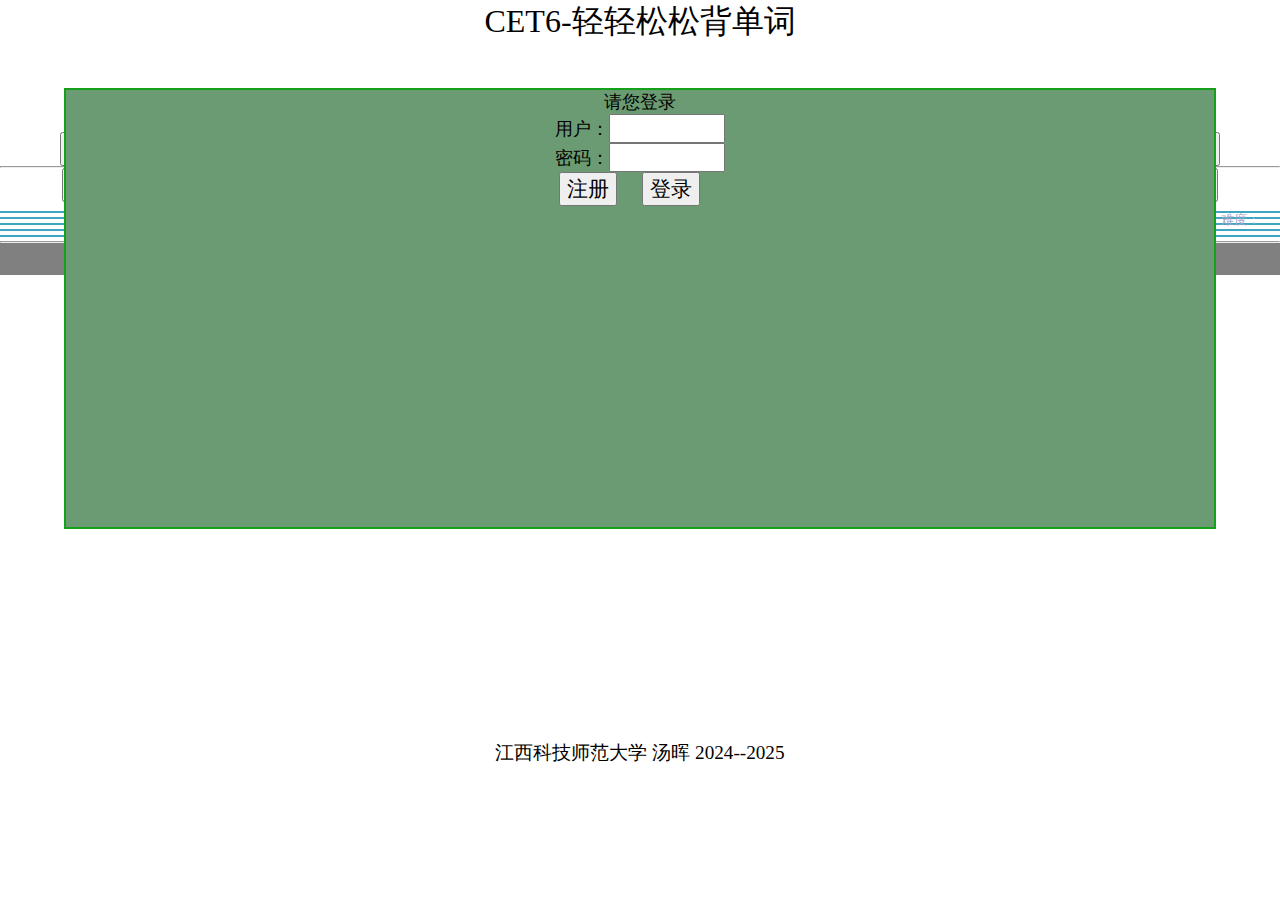
<file: index.html>
<!DOCTYPE html>
<html lang="en">
<head>
    <meta charset="UTF-8">
    <meta name="viewport" content="width=device-width, initial-scale=1.0">
    <title>轻松背单词--CET6</title>
</head>
<link rel="stylesheet" href="view.css">
<script src="model.js">
 </script>
<body>
    <header>
        <p id="title"> 
            CET6-轻轻松松背单词
        </p>
        <span id = 'response'>
        </span>
    </header>
    <nav>
        <button id="firstWord" class="small">开背单词</button>
        <button id="nextWord" class="small">继续背词</button>
        <button id="lastWord" class="small">最后单词</button>
        <hr/>
        <button id="saveWord" class="big">存储进度</button>
        <button id="reviewWord" class="big">复习单词</button>
    </nav>
    <main>
        <p id="en"></p>
         <span id ='level'>难度：</span>
        <p id="pn"></p>
        <p id="cn1" class="cn"></p>
        <p id="cn2" class="cn"></p>
        <p id="cn3" class="cn"></p>
        <p id="cn4" class="cn"></p>
        <p id="cn5" class="cn"></p>
       <hr/>
    <p id="log"></p>    
    </main>
    
    <footer>
        江西科技师范大学 汤晖 2024--2025
    </footer>
    <form>
        <p>
            请您登录
        </p>
        <p>用户：<input type="text" name="user"/></p>
        <p>密码：<input type="password" name="pass" /></p>
        <button id = "signIn">
           注册
        </button>
        <button id = "loginIn">
           登录
        </button>
    </form>
   <script src="controller.js">
  
   </script>
</body>
</html>
</file>
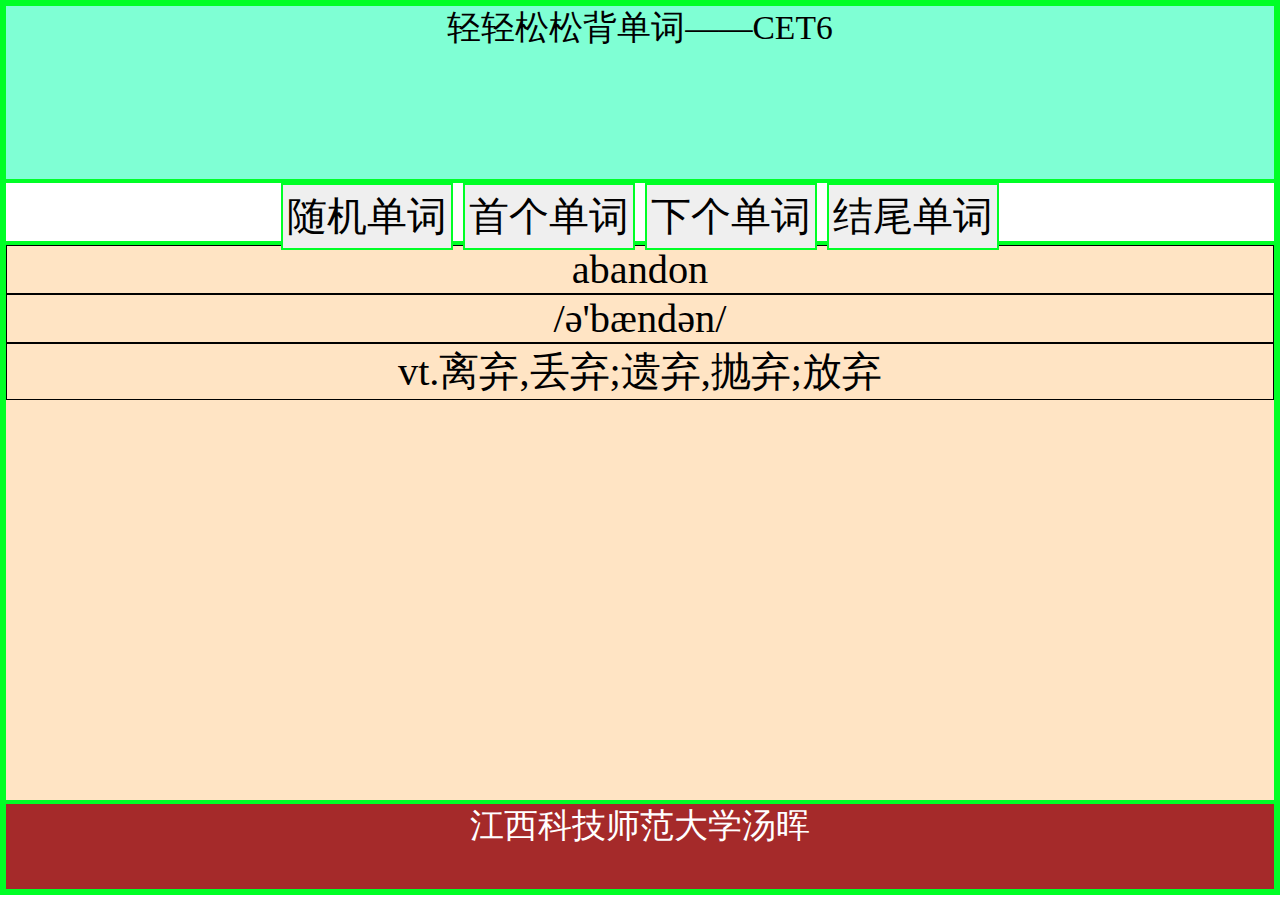
<file: 10.11.html>
<!DOCTYPE html>
<html lang="en">
<head>
    <meta charset="UTF-8">
    <meta name="viewport" content="width=device-width, initial-scale=1.0">
    <title>welcome to my CET APP</title>
    <style>
        *{
            border: 2px solid rgb(0, 255, 38) ; 
            margin: 0;
            padding: 0;
            text-align: center;
            box-sizing: border-box;
        }
        p{
            border: 1px solid black;
        }
        body{
            height: 99vh ;
            font-size: calc(0.5em + 2vw);
        }
        header{
            height: 20%;
            font-size: 1em;
            background-color: aquamarine;
        }
        nav{
            height: 7%;
            font-size: 1.2em;
        }
        main{
            height: 63% ;
            font-size: 1.2em;
            background-color: bisque;
        }
        footer{
            
            height: 10%;
            background-color: brown;
            color: white ;
        }
        button{
            padding: 0.1em;
            font-size: 1em;
        }
    </style>
    <script>
        //定义了全局变量，Model对象，用来给程序建立理解模型
        let Model = {} ; //每个对象实例，都会开辟一个独立的内存空间，用来存放数据
        //为应对较慢的网络环境，下面先直接给出20个单词的数据
        Model.cet6String = "a	/ei/	art.一(个);每一(个);(同类事物中)任一个\nabandon	/ə'bændən/	vt.离弃,丢弃;遗弃,抛弃;放弃\nabdomen	/æb'dəumen/	n.腹,下腹(胸部到腿部的部分)\nabatement	/ə'beitmənt/	n.减(免)税,打折扣,冲销\nabide	/ə'baid/	vi.(abode,abided)(by)遵守;坚持;vt.忍受,容忍\nability	/ə'biliti/	n.能力;本领;才能,才干;专门技能,天资\nable	/'eibl/	a.有(能力、时间、知识等)做某事,有本事的\nabnormal	/æb'nɔ:məl/	a.反常的,不正常的,不规则的\naboard	/ə'bɔ:d/	ad.&prep.在船(飞机、车)上;ad.上船(飞机、车)\nabolish	/ə'bɔliʃ/	vt.废除(法律、习惯等);取消\nabound	/ə'baund/	vi.大量存在;(~in,~with)充满,富于\nabout	/ə'baut/	ad.在周围;大约prep.关于;在周围a.准备\nabove	/ə'bʌv/	a.上述的ad.在上面,在前文prep.在..之上,高于\nabroad	/ə'brɔ:d/	ad.到国外,在国外;在传播,在流传\nabrupt	/ə'brʌpt/	a.突然的,出其不意的;(行为等)粗鲁无礼的\nabsence	/'æbsəns/	n.缺乏,不存在;缺席,不在场;缺席的时间\nabsent	/'æbsənt,æb'sent/	a.缺席的;缺乏的,不存在的;心不在焉的\nabsolute	/'æbsəlju:t/	a.绝对的,完全的;确实的,肯定的\nabsorb	/əb'sɔ:b,-'zɔ:b/	vt.吸收(水、光、蒸汽等）;使全神贯注;吞并/兼并\nabstract	/'æbstrækt/	a.抽象的n.摘要,文摘,梗概vt.提取;摘录要点" ;
        //把字符串处理成单词对象，存放到Model.CET6内
        Model.CET6 = [] ;
      { //局部代码块，处理单词数据，避免引入全局变量
         let arr = Model.cet6String.split('\n') ;
         for(let i=0; i< arr.length ; i++){
             let s = arr[i] ;
             let word = {} ;
             let wordArr = s.split('\t') ;
                 word.en = wordArr[0] ;
                 word.pn = wordArr[1] ;
                 word.cn = wordArr[2] ;
             Model.CET6.push(word) ;    
         }
       }//局部代码块结束，结束后，结果Model.CET6数组存放了“单词对象”组成的数据
              
    </script>
</head>
<body>
    <header>
      轻轻松松背单词——CET6
    </header>
    <nav>
       <button id="randWord">随机单词</button>
       <button id="firstWord">首个单词</button>
       <button id="nextWord">下个单词</button>
       <button id="lastWord">结尾单词</button>
     </nav>
    <main>
      <p id="en">abandon</p>
      <p id="pn">/ə'bændən/</p>
      <p id="cn">vt.离弃,丢弃;遗弃,抛弃;放弃</p>
    </main>

    <footer>
      江西科技师范大学汤晖
    </footer>
    <script>
     

     let UI = {} ;
      UI.log = function(s){
       select('footer').textContent = s ;
      } ;
     UI.printWord = function(word){ //word是单词对象的数据结构word.en，word.pn，word.cn
        select('p#en').textContent = word.en ;
        select('p#pn').textContent = word.pn ;
        select('p#cn').textContent = word.cn ;
     } ;
     select('button#firstWord').onclick = function(){
          let CET6 =  Model.CET6 ;
          let word = CET6[0] ;
          UI.printWord(word);
          UI.log('你选中了第 1 个单词');
       } ;
    select('button#lastWord').onclick = function(){
          let CET6 =  Model.CET6 ;
          let word = CET6[CET6.length -1] ;
          UI.printWord(word);
          UI.log('你选中了最后一个单词');
       } ;
       select('button#randWord').onclick = function(){
          let CET6 =  Model.CET6 ;
          let rand = Math.floor( Math.random() * CET6.length );
          let word = CET6[rand] ;
          UI.printWord(word);
          UI.log('你随机选中了第 '+(rand+1)+' 个单词');
       } ;
       select('button#nextWord').onclick = function(){
          let word = {en: 'sorry ' , pn: 'so ri' , cn:'不好意思！' } ;
          UI.printWord(word);
          UI.log('你选中的按钮，我暂时还不会写代码');
       } ;
     function select(selector){
        let dom = document.querySelector(selector) ;
        return dom ;
      }
    </script>
    
</body>
</html>
</file>
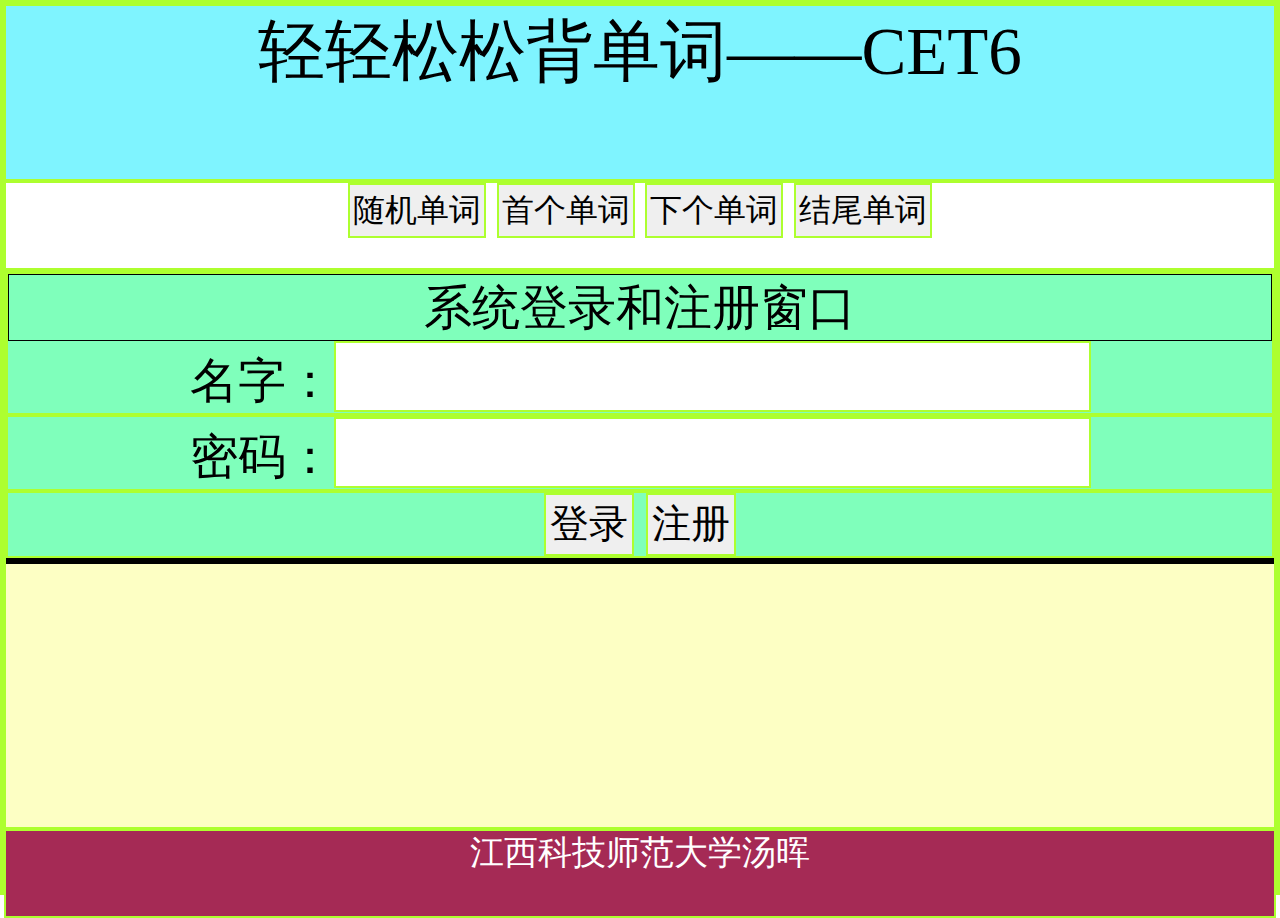
<file: 10.19.html>
<!DOCTYPE html>
<html lang="en">
<head>
    <meta charset="UTF-8">
    <meta name="viewport" content="width=device-width, initial-scale=1.0">
    <title>轻轻松松背单词--CET6</title>
    <style>
        *{
            border: 2px solid greenyellow ; 
            margin: 0;
            padding: 0;
            text-align: center;
            box-sizing: border-box;
        }
        p{
            border: 1px solid black;
        }
        body{
            height: 99vh ;
            font-size: calc(0.5em + 2vw);
        }
        header{
            height: 20%;
            font-size: 2em;
            background-color: rgb(127, 244, 255);
        }
        nav{
            height: 10%;
            font-size: 1.2em;
        }
        main{
            height: 63% ;
            font-size: 1.2em;
            background-color: rgb(253, 255, 196);
        }
        footer{
            
            height: 10%;
            background-color: rgb(165, 42, 85);
            color: white ;
        }
        button{
            padding: 0.1em;
            font-size: 0.8em;

        }
        form{
            font-size: 1.2em;
            background-color: rgb(127, 255, 187);
        }
        form input{
            font-size: 1.2em;
        }
    </style>
    <script>
        //定义了全局变量，Model对象，用来给程序建立理解模型
        let Model = {} ; //每个对象实例，都会开辟一个独立的内存空间，用来存放数据
        //为应对较慢的网络环境，下面先直接给出20个单词的数据
        Model.cet6String = "a	/ei/	art.一(个);每一(个);(同类事物中)任一个\nabandon	/ə'bændən/	vt.离弃,丢弃;遗弃,抛弃;放弃\nabdomen	/æb'dəumen/	n.腹,下腹(胸部到腿部的部分)\nabatement	/ə'beitmənt/	n.减(免)税,打折扣,冲销\nabide	/ə'baid/	vi.(abode,abided)(by)遵守;坚持;vt.忍受,容忍\nability	/ə'biliti/	n.能力;本领;才能,才干;专门技能,天资\nable	/'eibl/	a.有(能力、时间、知识等)做某事,有本事的\nabnormal	/æb'nɔ:məl/	a.反常的,不正常的,不规则的\naboard	/ə'bɔ:d/	ad.&prep.在船(飞机、车)上;ad.上船(飞机、车)\nabolish	/ə'bɔliʃ/	vt.废除(法律、习惯等);取消\nabound	/ə'baund/	vi.大量存在;(~in,~with)充满,富于\nabout	/ə'baut/	ad.在周围;大约prep.关于;在周围a.准备\nabove	/ə'bʌv/	a.上述的ad.在上面,在前文prep.在..之上,高于\nabroad	/ə'brɔ:d/	ad.到国外,在国外;在传播,在流传\nabrupt	/ə'brʌpt/	a.突然的,出其不意的;(行为等)粗鲁无礼的\nabsence	/'æbsəns/	n.缺乏,不存在;缺席,不在场;缺席的时间\nabsent	/'æbsənt,æb'sent/	a.缺席的;缺乏的,不存在的;心不在焉的\nabsolute	/'æbsəlju:t/	a.绝对的,完全的;确实的,肯定的\nabsorb	/əb'sɔ:b,-'zɔ:b/	vt.吸收(水、光、蒸汽等）;使全神贯注;吞并/兼并\nabstract	/'æbstrækt/	a.抽象的n.摘要,文摘,梗概vt.提取;摘录要点" ;
        //将来在这里，用fetch异步读取三个网上的单词文本
        //把字符串处理成单词对象，存放到Model.CET6内
        Model.CET6 = [] ;
        Model.users = [ {userName: 'Mike' , passWord: '1234'} ] ;
        Model.pos = 0 ;
      { //局部代码块，处理单词数据，避免引入全局变量
         let arr = Model.cet6String.split('\n') ;
         for(let i=0; i< arr.length ; i++){
             let s = arr[i] ;
             let word = {} ;
             let wordArr = s.split('\t') ;
                 word.en = wordArr[0] ;
                 word.pn = wordArr[1] ;
                 word.cn = wordArr[2] ;
             Model.CET6.push(word) ;    
         }
       }//局部代码块结束，结束后，结果Model.CET6数组存放了“单词对象”组成的数据
              
    </script>
</head>
<body>
    <header>
      轻轻松松背单词——CET6
    </header>
    <nav>
       <button id="randWord">随机单词</button>
       <button id="firstWord">首个单词</button>
       <button id="nextWord">下个单词</button>
       <button id="lastWord">结尾单词</button>
     </nav>
    <main>
      <form id="myForm">
        <p>系统登录和注册窗口</p>
        名字：<input type="text" name="userName"/>
        <hr/>
        密码：<input type="password"  name="passWord"/>
        <hr/>
        <button id = 'login'>
           登录
        </button>
        <button id = 'sign'>
            注册
         </button>
      </form>
      <p id="en"></p>
      <p id="pn"></p>
      <p id="cn"></p>
    </main>

    <footer>
      江西科技师范大学汤晖
    </footer>
    <script>
     

     let UI = {} ;
         UI.form = select('form#myForm') ;
         
      select('form button#sign').onclick = function(ev){
        ev.preventDefault() ;
        let name = UI.form.userName.value ;
        let pass = UI.form.passWord.value ;
        let user = { userName : name , 
                     passWord : pass
        } ;
        let users = Model.users ;
        let exist = false ;
           for(let u of users){
             if(u.userName === user.userName){
                exist = true ;
                break ;
             }
           }
           if(exist){
            UI.log('您注册的用户名：'+ user.userName + '重复存在，不成功！') ;
           }else{
            users.push(user) ;
            UI.log('您注册的用户：'+ user.userName + '已经成功！') ;
           }
      } ; //end of 用户注册
      select('form button#login').onclick = function(ev){
        ev.preventDefault() ;
        let name = UI.form.userName.value ;
        let pass = UI.form.passWord.value ;
        let user = { userName : name , 
                     passWord : pass
        } ;
        let users = Model.users ;
        let exist = false ;
           for(let u of users){
             if(u.userName === user.userName && u.passWord === user.passWord ){
                exist = true ;
                break ;
             }
           }
           if(exist){
            UI.log('用户名：'+ user.userName + '登录成功！') ;
            UI.form.style.display = 'none' ;
           }else{
            UI.log( '用户名：' + user.userName + '，登录失败！') ;
           }
      } ; //end of 用户登录

      UI.log = function(s){
       select('footer').textContent = s ;
      } ;
     UI.printWord = function(word){ //word是单词对象的数据结构word.en，word.pn，word.cn
        select('p#en').textContent = word.en ;
        select('p#pn').textContent = word.pn ;
        select('p#cn').textContent = word.cn ;
     } ;
     select('button#firstWord').onclick = function(){
          let CET6 =  Model.CET6 ;
              Model.pos = 0 ;
          let word = CET6[Model.pos] ;
          UI.printWord(word);
          UI.log('你选中了第 1 个单词');
       } ;
    select('button#lastWord').onclick = function(){
          let CET6 =  Model.CET6 ;
              Model.pos = CET6.length -1 ;
          let word = CET6[Model.pos] ;
          UI.printWord(word);
          UI.log('你选中了最后一个单词');
       } ;
       select('button#randWord').onclick = function(){
          let CET6 =  Model.CET6 ;
          let rand = Math.floor( Math.random() * CET6.length );
              Model.pos = rand ;
          let word = CET6[Model.pos] ;
          UI.printWord(word);
          UI.log('你随机选中了第 '+(rand+1)+' 个单词');
       } ;
       select('button#nextWord').onclick = function(){
          let CET6 =  Model.CET6 ;
          if(Model.pos === CET6.length - 1 ){
            Model.pos = 0 ;
          }else{
            Model.pos ++ ;
          }
          let word = CET6[Model.pos] ;
          UI.printWord(word);
          UI.log('你选中了第' + (Model.pos+1) +  '个单词！');
       } ;
     
       function select(selector){
        let dom = document.querySelector(selector) ;
        return dom ;
      }
    </script>
    
</body>
</html>
</file>
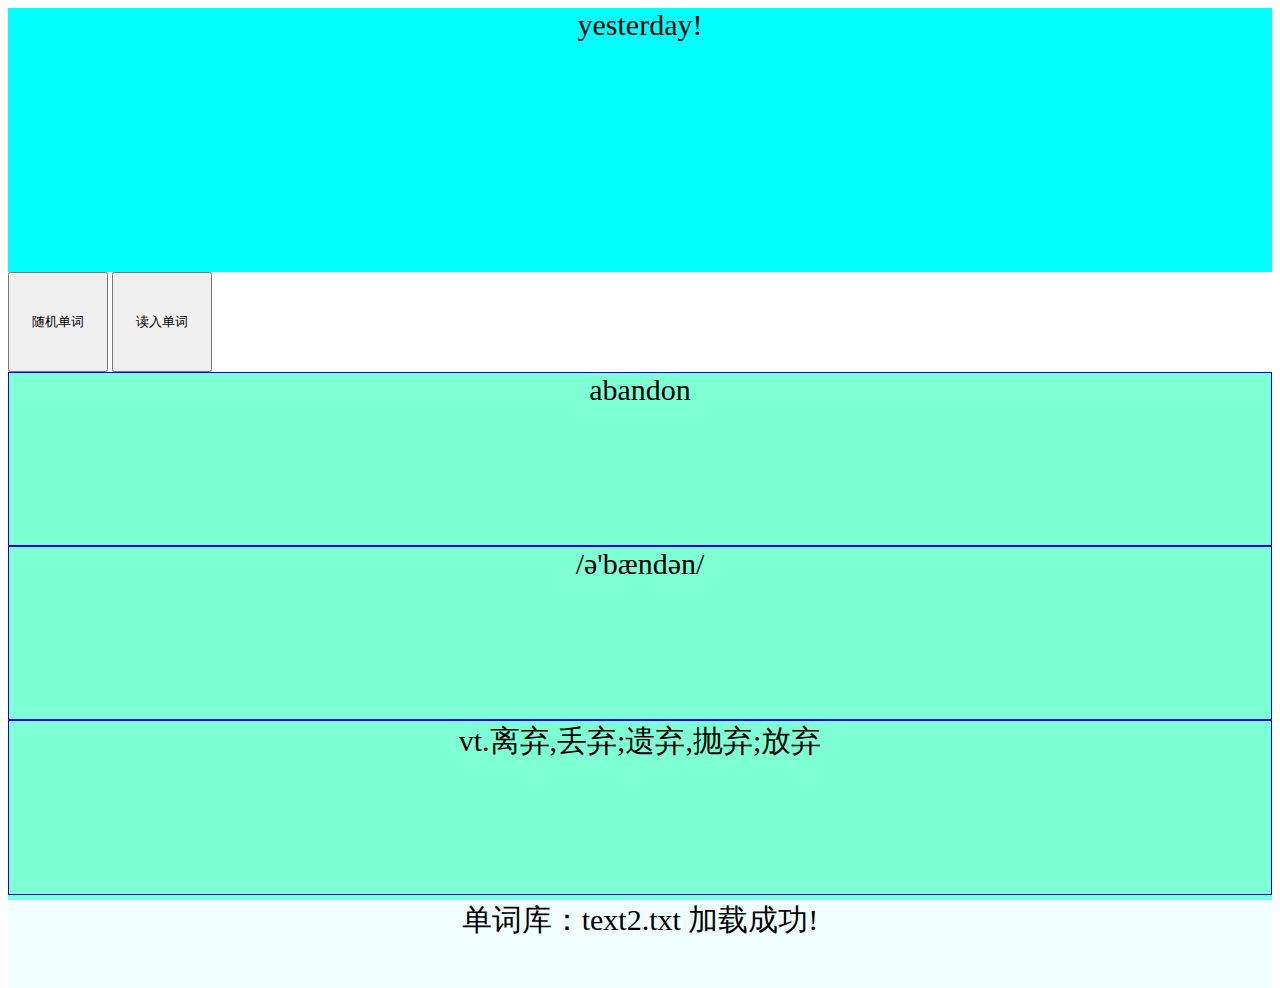
<file: 9.28.html>
<!DOCTYPE html>
<html lang="en">
<head>
    <meta charset="UTF-8">
    <meta name="viewport" content="width=device-width, initial-scale=1.0">
    <title>Document</title>
<style>
    *{
        box-sizing:border-box;
    }
    header{
        height: 30%;
        text-align:center;
        font-size: 30px;
        font-family: "微软雅黑";
        background-color: aqua;
    }
    main{
        height: 60%;
        text-align:center;
        font-size: 30px;
        font-family: "微软雅黑";
        background-color:aquamarine;
    }
    footer{
        height:10%;
        text-align:center;
        font-size:30px;
        font-family:"微软雅黑";
        background-color:azure;
    }
    p{
            border: 1px solid blue;
            margin:0%;
            height:33%;
        }
    button{
        height:100px;
        width:100px;
        }

</style>

</head>
<script>
let Model = {} ;
Model.cet6String = '' ;
Model.CET6 = [] ;
Model.cetUrl = ['text1.txt','text2.txt','text3.txt'];
for(let i=0; i<Model.cetUrl.length; i++){
    fetch(Model.cetUrl[i])
    .then(res => res.text())
    .then(txt => {
        Model.cet6String += txt ;
        UI.log('单词库：' + Model.cetUrl[i] + ' 加载成功!') ;       
    });
  } ;

</script>
<body>
    <header>
        yesterday!
        <br>

    </header>
    <nav>
    <button id="randWord">随机单词</button>
    <button id="loadWord">读入单词</button>
 </nav>
    <main>
        <p id="word">abandon</p>
        <p id="pron">/ə'bændən/</p>
        <p id="chinese">vt.离弃,丢弃;遗弃,抛弃;放弃</p>
    </main>
    <footer>
        tomorrow!
        <script>
            document.body.style.height=innerHeight-20+'px';
        </script>
    </footer>
    <script>
        let UI = {} ;
         UI.log = function(s){
         select('footer').textContent = s ;
         } ;
         UI.headerLog = function(s){
         select('header').textContent = s ;
         } ;
         select('button#loadWord').onclick = function(){
           Model.CET6 = Model.cet6String.split('\r\n') ;
   
           if(Model.CET6.length < 5000){
               UI.log("单词没有完全读入，Please wait!");
           }else{
               UI.log("我已经读入了"+ Model.CET6.length + "单词!")
           }
           
         } ;
         select('button#randWord').onclick = function(){
                   
           if(Model.CET6.length < 5000){
               UI.log("请点“读入单词”按钮");
           }else{
               let rand = Math.floor(Math.random() * Model.CET6.length) ;
               UI.headerLog(Model.CET6[rand] ) ;
               UI.log("我已经读入了"+ Model.CET6.length + "单词!")
           }
           
         } ;
        function select(selector){
           let dom = document.querySelector(selector) ;
           return dom ;
         }
       </script>
</body>
</html>
</file>
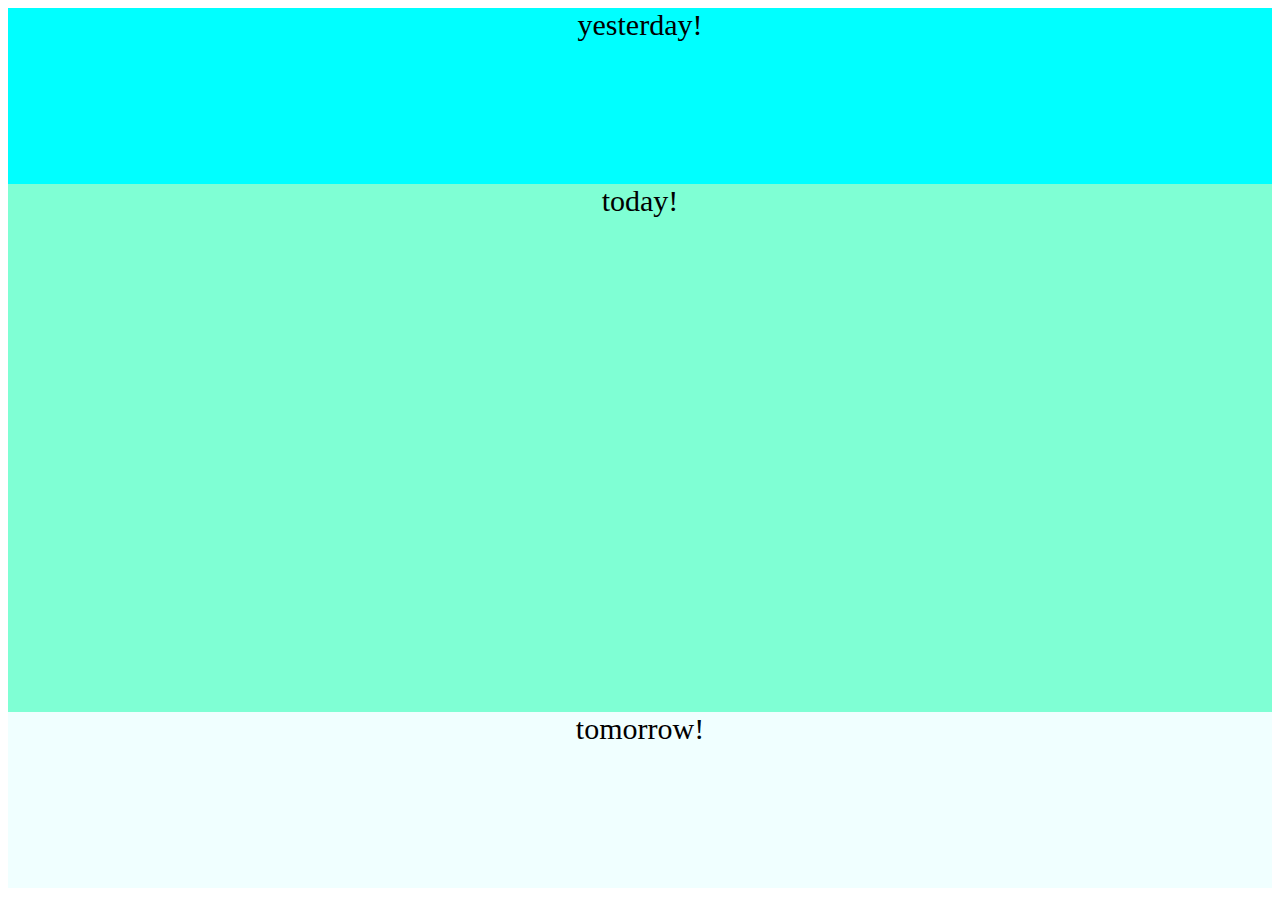
<file: first.html>
<!DOCTYPE html>
<html lang="en">
<head>
    <meta charset="UTF-8">
    <meta name="viewport" content="width=device-width, initial-scale=1.0">
    <title>Document</title>
<style>
    header{
        height: 20%;
        text-align:center;
        font-size: 30px;
        font-family: "微软雅黑";
        background-color: aqua;
    }
    main{
        height: 60%;
        text-align:center;
        font-size: 30px;
        font-family: "微软雅黑";
        background-color:aquamarine;
    }
    footer{
        height:20%;
        text-align:center;
        font-size:30px;
        font-family:"微软雅黑";
        background-color:azure;
    }
</style>
</head>
<body>
    <header>
        yesterday!
    </header>
    <main>
        today!
    </main>
    <footer>
        tomorrow!
        <script>
            var a=Date.now();
            document.body.style.height=innerHeight-20+'px';
            var b=Date.now();
            console.log("运行了"+(b-a)+"毫秒");
        </script>
    </footer>
</body>
</html>
</file>
<file: view.css>
*{
        margin: 0;
        box-sizing: border-box;
        text-align: center;
    }
   body{
     font-size: calc(10px+1vh);
     height: 98vh ;    
     position: relative;
    }
    header{font-size: 2em;
           height: 15% ;
           position: relative;
    }
    nav{ height: 6% ;}
    nav button{
        font-size: 1.2em;
       }
    button.small{
        width: 30%;
        padding: 0.1em 0.2em;  
    }
    button.big{
        width: 45%;
        padding: 0.1em 0.5em;  
    }
    main{
        margin-top: 1em;
        font-size: 1.6em;
        height: 60% ;
        position: relative;
    }
    main p#en{
        font-size: 1.6em;
        color:rgb(6, 149, 197);
        text-shadow: 2px 2px rgb(198, 121, 121) ;
    }
    main p#pn{
        font-size: 1.2em;
        color:rgb(153, 9, 143);
       }
    form{
        position: absolute ;
        width: 90% ;
        height: 50% ;
        border: 2px solid rgb(20, 160, 27);
        left: 5% ;
        top: 10% ;
        background-color: rgb(107, 155, 114);
        font-size: 1.1em ;
    }
    form input{
        font-size: 1.1em ;
        width: 6em;
    }
    form button{
        font-size: 1.3rem ;
        margin-right: 1em;
    }
    footer{
        height: 20% ;
        font-size:1.2em;
    }
    span#level{
        display: block;
        position: absolute;
        right:20px;
        top:1px;
        color:rgb(165, 165, 202);
        font-size: 0.5em;
    }
    p.cn{
      border:1px solid rgb(63, 166, 194) ;
      background-color: rgb(231, 198, 155);
      cursor: pointer;
      font-size: 0.8em;
      margin-bottom: 0.2em;
    }
    p.cn.right{
      background-color: rgb(160, 226, 141);
      color: red ;
    }
    p.cn.wrong{
      background-color: gray;
      color:white;
    }
    p.cn:hover{
        color: blue ;
    }
    header span#response{
        font-size: 0.8em;
        color: red;
        position: absolute;
        right: 0.5em;
        top:2em;
    }
    p#log{
        background-color: gray;
        color: white;
        font-size: 0.65em;
        padding: 5px 10px;
        text-align: center;
    }
</file>
